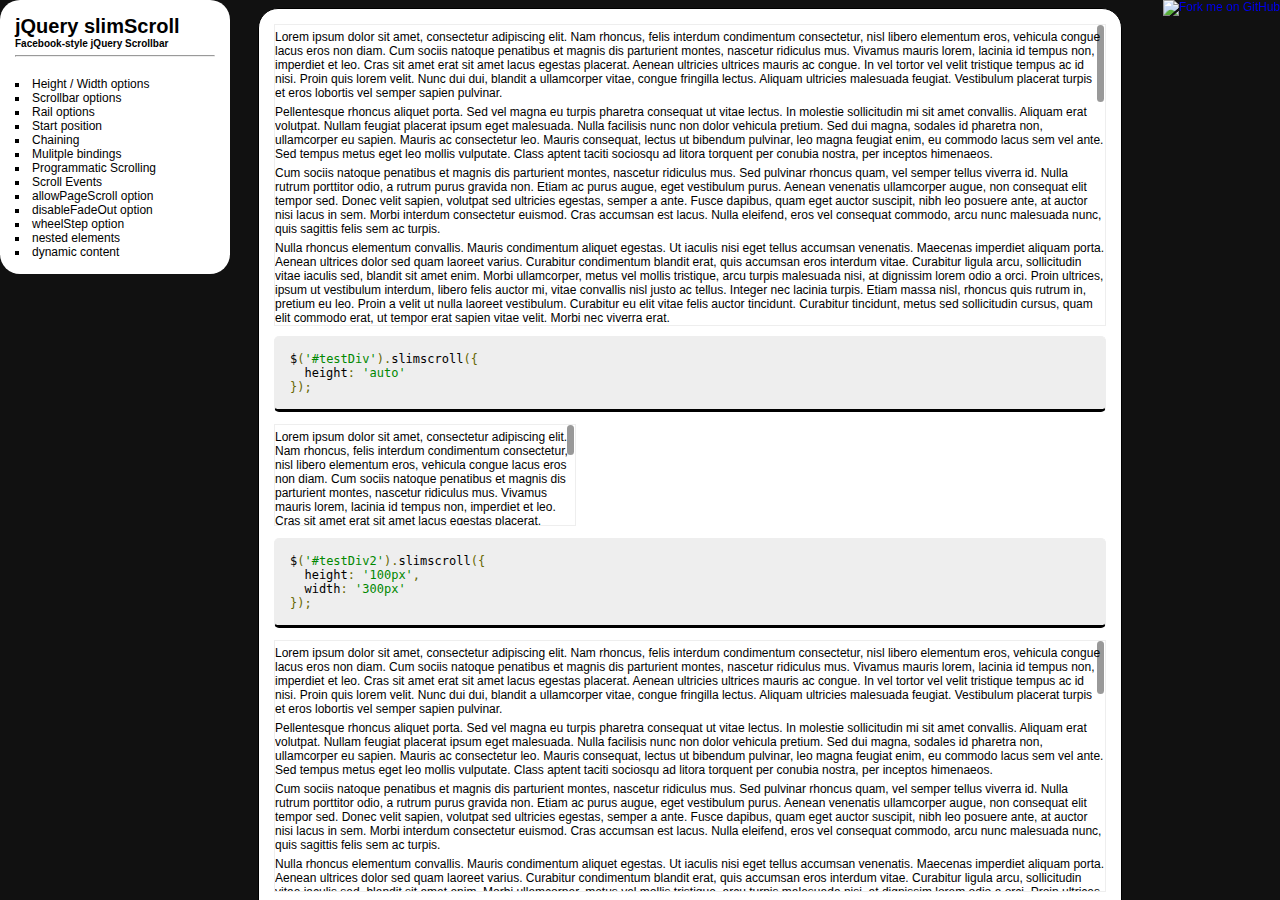
<file: desarollo/jQuery-slimScroll-master/jQuery-slimScroll-master/examples/index.html>
<!DOCTYPE html PUBLIC "-//W3C//DTD XHTML 1.0 Frameset//EN" "http://www.w3.org/TR/xhtml1/DTD/xhtml1-frameset.dtd">
<html>
    <head>
    </head>
    <frameset framespacing="0" cols="250,*" frameborder="0" noresize>
        <frame name="nav" src="navigation.html" target="top">
        <frame name="main" src="height-width.html" target="main">
    </frameset>
</html>
</file>
